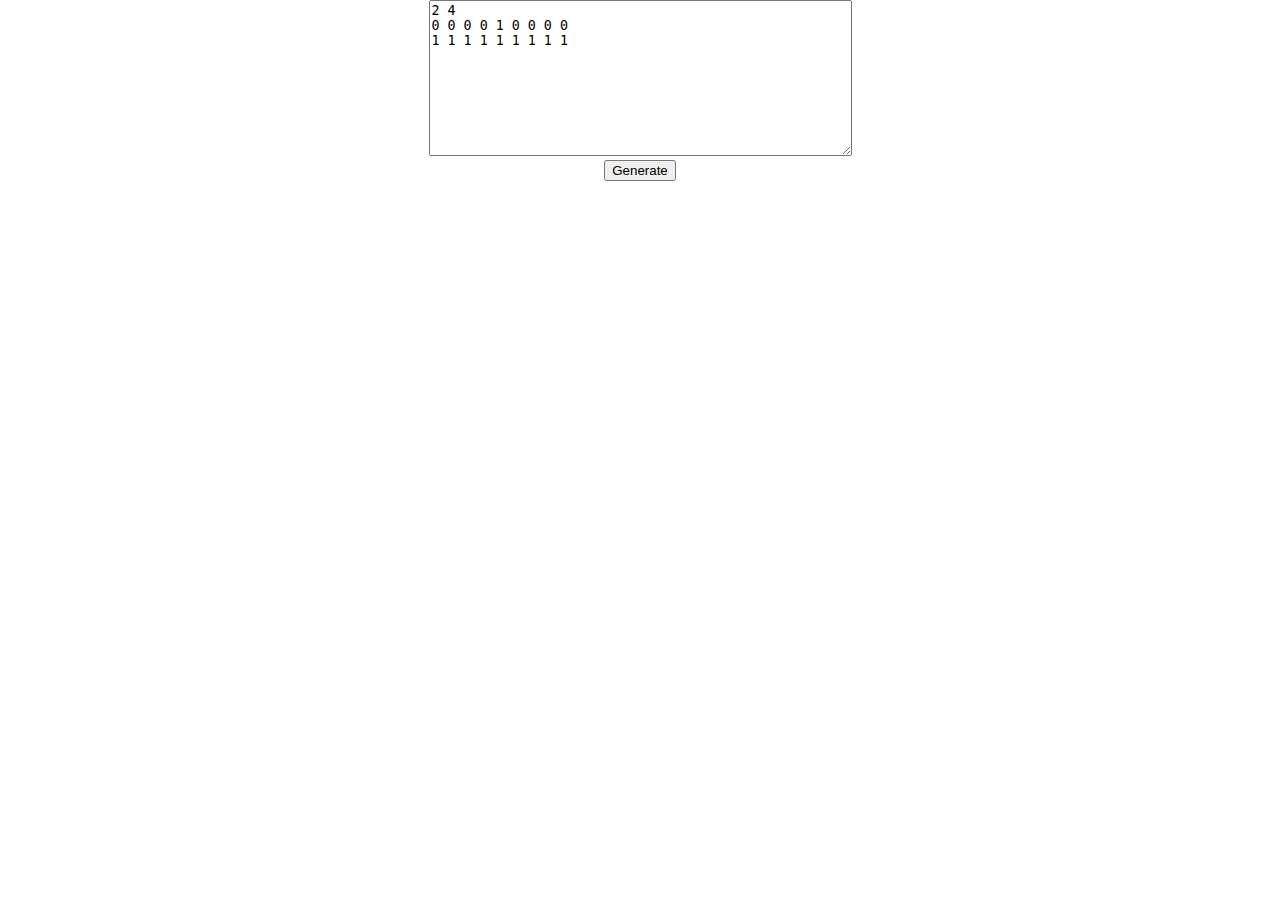
<file: index.html>
<!DOCTYPE html><html><head>
    <meta charset="utf-8">
    <meta http-equiv="X-UA-Compatible" content="IE=edge">
    <meta name="viewport" content="width=device-width, initial-scale=1.0">
    <meta name="scaffolded-by" content="https://github.com/google/stagehand">
    <title>challenge_334_intermediate</title>
    <link rel="stylesheet" href="styles.css">
    <link rel="icon" href="favicon.ico">
    <script defer="" src="main.dart.js"></script>
    
</head>

<body>

  <textarea title="input" rows="10" cols="50">2 4
0 0 0 0 1 0 0 0 0
1 1 1 1 1 1 1 1 1</textarea><br>
  <button>Generate</button><br>
  <canvas></canvas>



</body></html>
</file>
<file: styles.css>
@import url(https://fonts.googleapis.com/css?family=Roboto);

html, body {
  width: 100%;
  height: 100%;
  margin: 0;
  padding: 0;
  font-family: 'Roboto', sans-serif;
  text-align: center;
}

canvas {
  margin-top: 20px;
}
</file>
